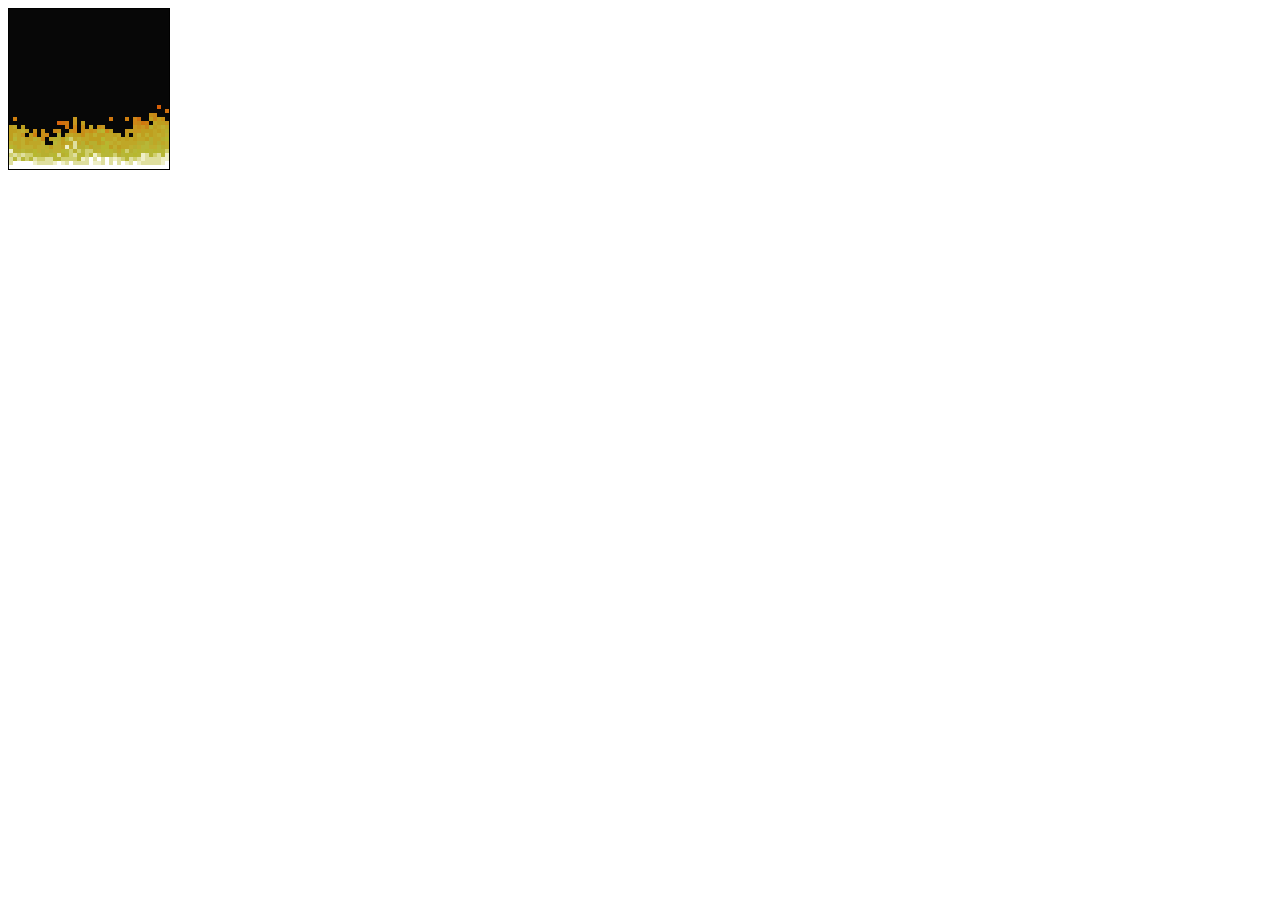
<file: Efeito fogo DOOM/index.html>
<!DOCTYPE html>
<html lang="en">
<head>
  <meta charset="UTF-8">
  <meta name="viewport" content="width=device-width, initial-scale=1.0">
  <meta http-equiv="X-UA-Compatible" content="ie=edge">
  <title>DOOM Fire</title>
  <style>
    table{
      border-collapse: collapse;
      border: 1px solid #000;
    }

    td {
      width: 50px;
      height: 50px;
      border: 1px solid #000;
      text-align: center;
      vertical-align: center;
      font-family: monospace;
      font-size: 18px;
      position: relative;
    }

    .pixel-index {
      font-size: 10px;
      display: inline-block;
      position: absolute;
      top: 2px;
      right: 2px;
      color: #999;
    }

    td.pixel {
      width: 4px;
      height: 4px;
      border: 0;
    }

  </style>
</head>
<body>
  <div id="fireCanvas"></div>
  <script src="fire.js"></script>
</body>
</html>
</file>
